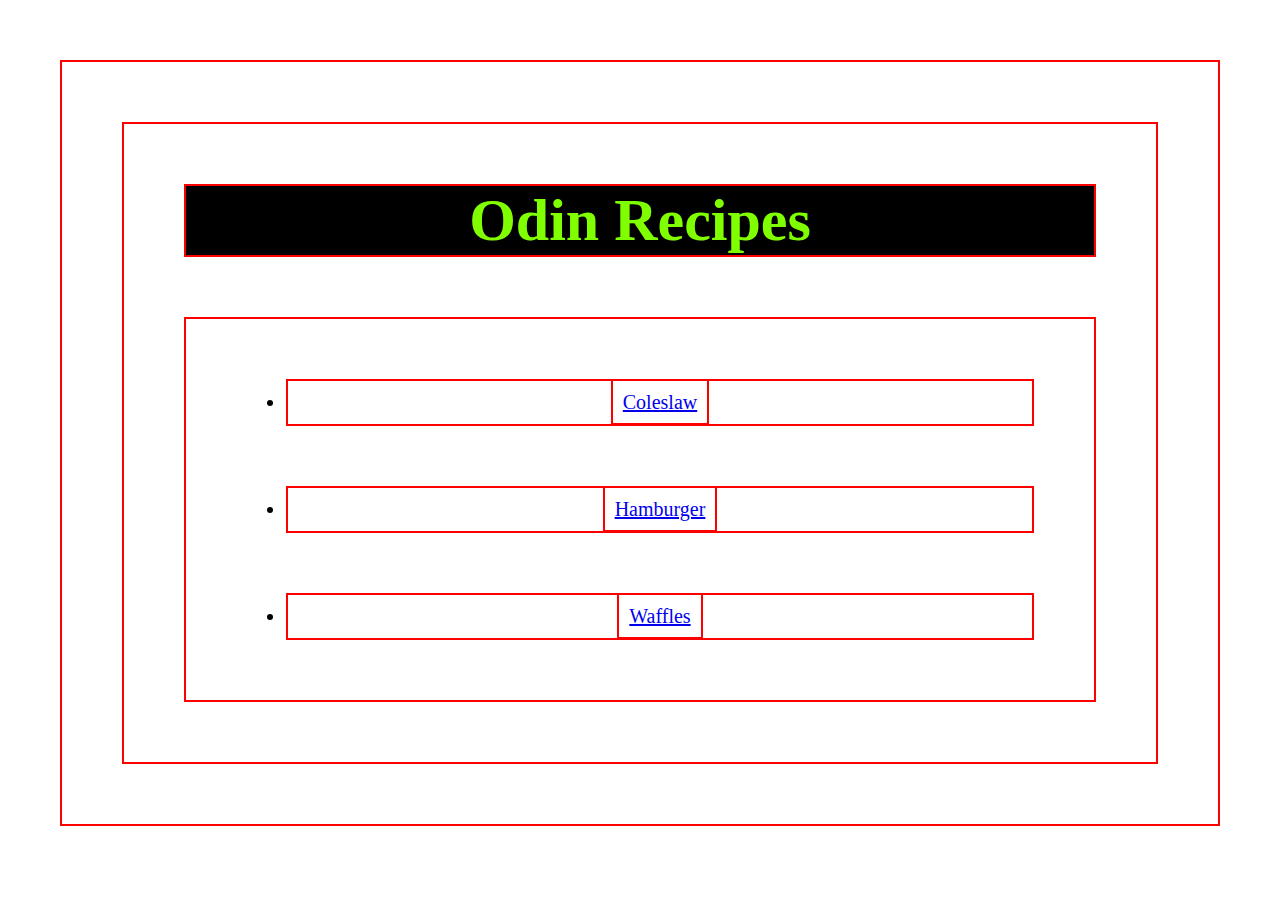
<file: index.html>
<!DOCTYPE html>
<html lang="en">
  <head>
     <meta charset="UTF-8">
     <meta http-equiv="X-UA-Compatible" content="IE=edge">
     <meta name="viewport" content="width=device-width, initial-scale=1.0">
     <title>Odin Recipes</title>
     <link rel="stylesheet" href="styles.css">
  </head>
  <body>
     <h1 class="title">Odin Recipes</h1>
     <ul class="list">
        <li class="listed"><a class="listed" href="./recipes/coleslaw.html">Coleslaw</a></li>
        <li class="listed"><a class="listed" href="./recipes/hamburger.html">Hamburger</a></li>
        <li class="listed"><a class="listed" href="./recipes/waffles.html">Waffles</a></li>
     </ul>

     
  </body>
</html>
</file>
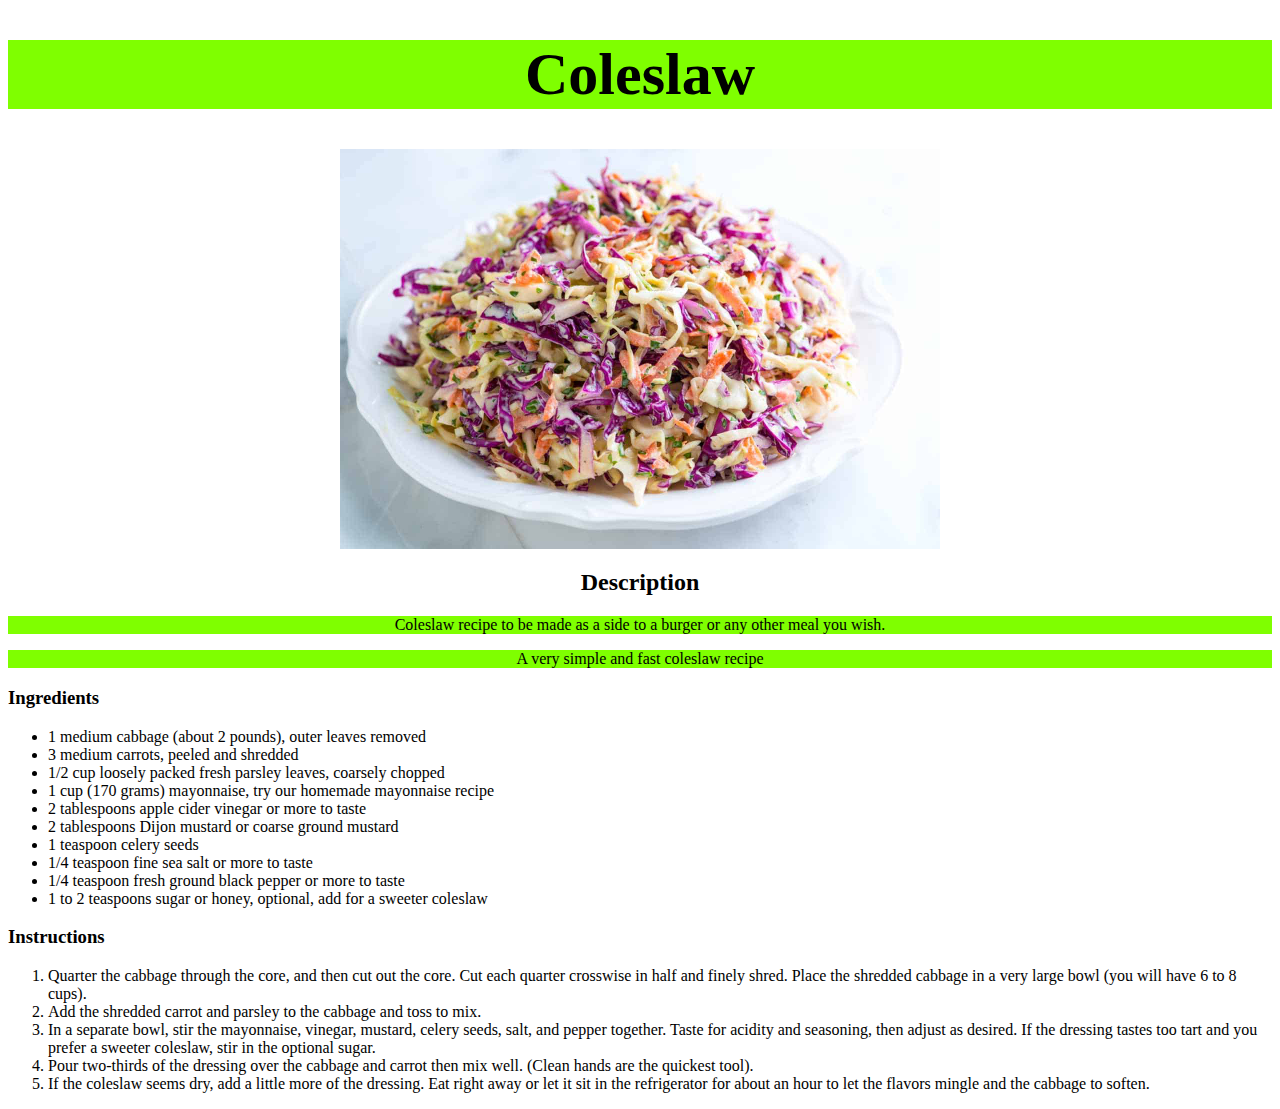
<file: recipes/coleslaw.html>
<!DOCTYPE html>
<html lang="en">
<head>
    <meta charset="UTF-8">
    <meta http-equiv="X-UA-Compatible" content="IE=edge">
    <meta name="viewport" content="width=device-width, initial-scale=1.0">
    <title>Coleslaw Recipe</title>
    <link rel="stylesheet" href="styles.css">
</head>
<body>
    <h1 class="title center">Coleslaw</h1>
    <img class="resize" src="../images/coleslaw.jpg">
    <h2 class="center">Description</h2>
    <p class="para center">Coleslaw recipe to be made as a side to a burger or any other meal you wish.</p>
    <p class="para center">A very simple and fast coleslaw recipe</p>
    <h3>Ingredients</h2>
    <ul>
        <li>1 medium cabbage (about 2 pounds), outer leaves removed</li>
        <li>3 medium carrots, peeled and shredded</li>
        <li>1/2 cup loosely packed fresh parsley leaves, coarsely chopped</li>
        <li>1 cup (170 grams) mayonnaise, try our homemade mayonnaise recipe</li>
        <li>2 tablespoons apple cider vinegar or more to taste</li>
        <li>2 tablespoons Dijon mustard or coarse ground mustard</li>
        <li>1 teaspoon celery seeds</li>
        <li>1/4 teaspoon fine sea salt or more to taste</li>
        <li>1/4 teaspoon fresh ground black pepper or more to taste</li>
        <li>1 to 2 teaspoons sugar or honey, optional, add for a sweeter coleslaw</li>
    </ul>
    <h3>Instructions</h2>
    <ol>
        <li>Quarter the cabbage through the core, and then cut out the core. Cut each quarter crosswise in half and finely shred. Place the shredded cabbage in a very large bowl (you will have 6 to 8 cups).</li>
        <li>Add the shredded carrot and parsley to the cabbage and toss to mix.</li>
        <li>In a separate bowl, stir the mayonnaise, vinegar, mustard, celery seeds, salt, and pepper together. Taste for acidity and seasoning, then adjust as desired. If the dressing tastes too tart and you prefer a sweeter coleslaw, stir in the optional sugar.</li>
        <li>Pour two-thirds of the dressing over the cabbage and carrot then mix well. (Clean hands are the quickest tool).</li>
        <li>If the coleslaw seems dry, add a little more of the dressing. Eat right away or let it sit in the refrigerator for about an hour to let the flavors mingle and the cabbage to soften.</li>
    </ol>
</body>
</html>
</file>
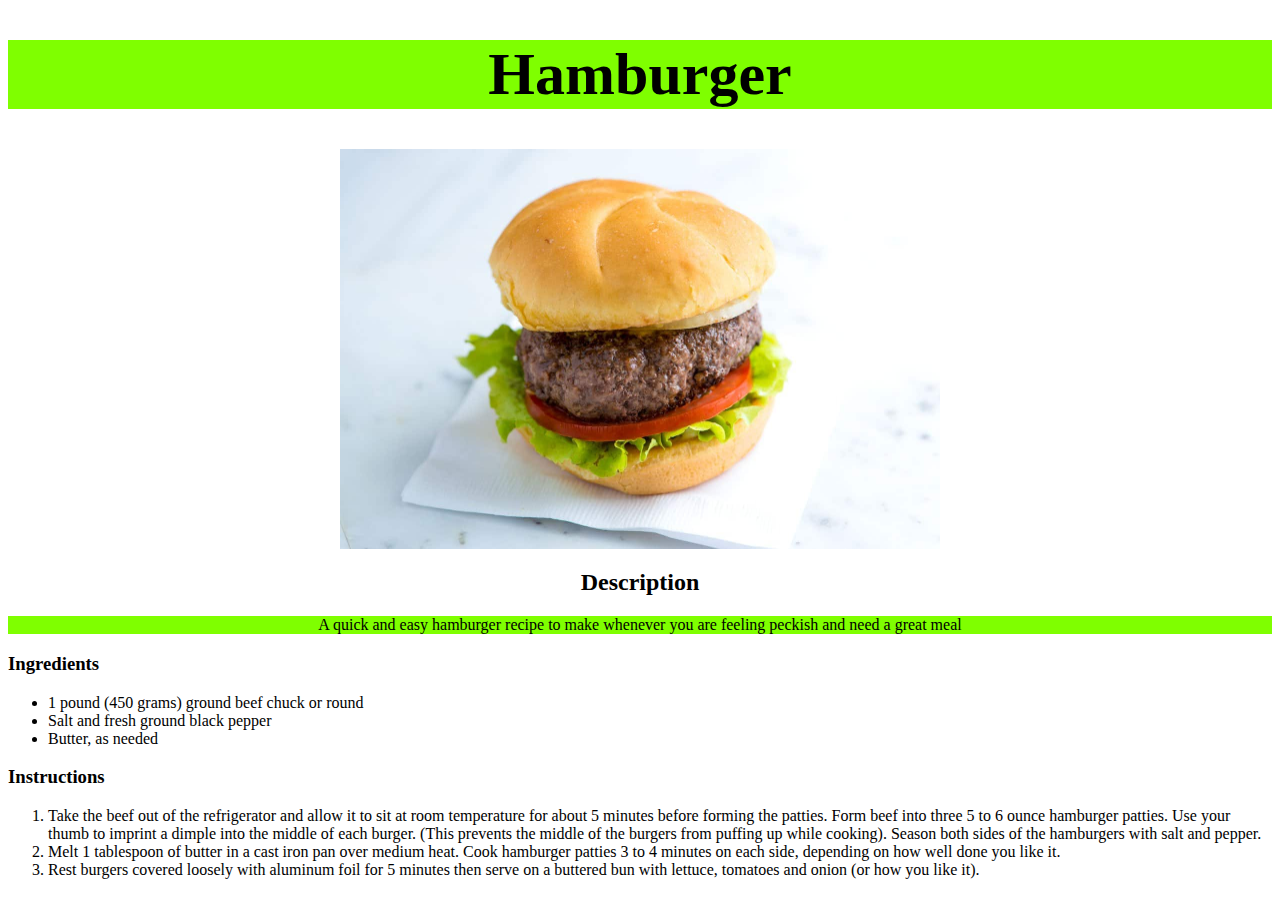
<file: recipes/hamburger.html>
<!DOCTYPE html>
<html lang="en">
<head>
    <meta charset="UTF-8">
    <meta http-equiv="X-UA-Compatible" content="IE=edge">
    <meta name="viewport" content="width=device-width, initial-scale=1.0">
    <title>Hamburger Recipe</title>
    <link rel="stylesheet" href="styles.css">
</head>
<body>
    <h1 class="title center">Hamburger</h1>
    <img class="resize" src="../images/hamburger.jpg">
    <h2 class="center">Description</h2>
    <p class="para center">A quick and easy hamburger recipe to make whenever you are feeling peckish and need a great meal</p>
    <h3>Ingredients</h3>
    <ul>
        <li>1 pound (450 grams) ground beef chuck or round</li>
        <li>Salt and fresh ground black pepper</li>
        <li>Butter, as needed</li>
    </ul>
    <h3>Instructions</h3>
    <ol>
        <li>Take the beef out of the refrigerator and allow it to sit at room temperature for about 5 minutes before forming the patties. Form beef into three 5 to 6 ounce hamburger patties. Use your thumb to imprint a dimple into the middle of each burger. (This prevents the middle of the burgers from puffing up while cooking). Season both sides of the hamburgers with salt and pepper.</li>
        <li>Melt 1 tablespoon of butter in a cast iron pan over medium heat. Cook hamburger patties 3 to 4 minutes on each side, depending on how well done you like it.</li>
        <li>Rest burgers covered loosely with aluminum foil for 5 minutes then serve on a buttered bun with lettuce, tomatoes and onion (or how you like it).</li>
    </ol>
</body>
</html>
</file>
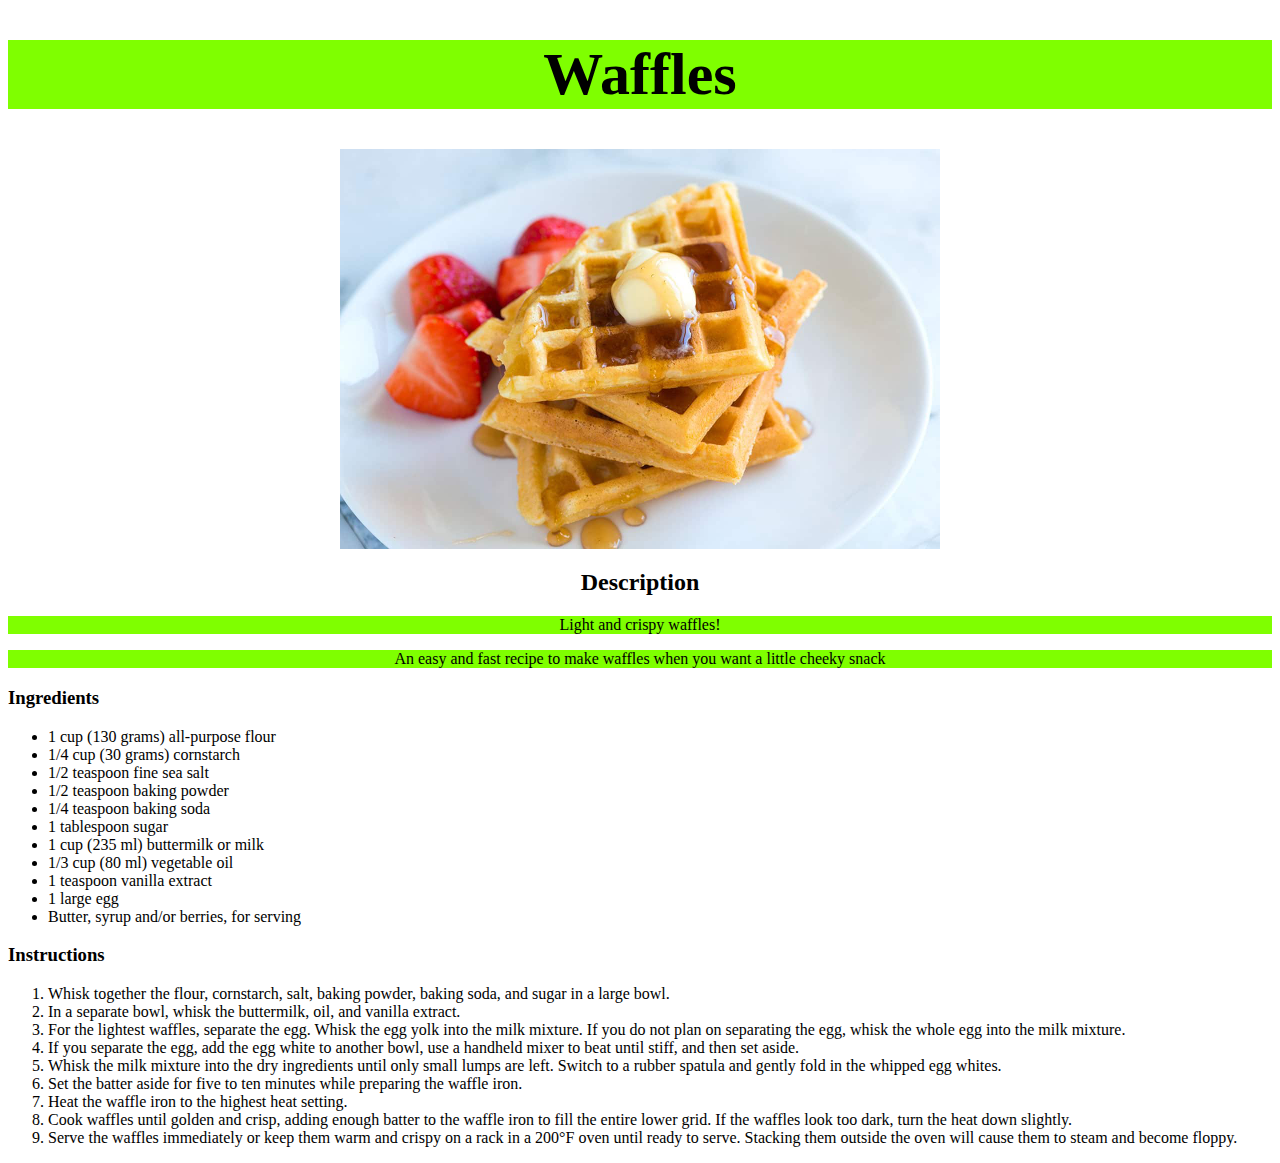
<file: recipes/waffles.html>
<!DOCTYPE html>
<html lang="en">
<head>
    <meta charset="UTF-8">
    <meta http-equiv="X-UA-Compatible" content="IE=edge">
    <meta name="viewport" content="width=device-width, initial-scale=1.0">
    <title>Waffles Recipe</title>
    <link rel="stylesheet" href="styles.css">
</head>
<body>
    <h1 class="title center">Waffles</h1>
    <img class="resize" src="../images/waffles.jpg">
    <h2 class="center">Description</h2>
    <p class="para center">Light and crispy waffles!</p>
    <p class="para center">An easy and fast recipe to make waffles when you want a little cheeky snack</p>
    <h3>Ingredients</h3>
    <ul>
        <li>1 cup (130 grams) all-purpose flour</li>
        <li>1/4 cup (30 grams) cornstarch</li>
        <li>1/2 teaspoon fine sea salt</li>
        <li>1/2 teaspoon baking powder</li>
        <li>1/4 teaspoon baking soda</li>
        <li>1 tablespoon sugar</li>
        <li>1 cup (235 ml) buttermilk or milk</li>
        <li>1/3 cup (80 ml) vegetable oil</li>
        <li>1 teaspoon vanilla extract</li>
        <li>1 large egg</li>
        <li>Butter, syrup and/or berries, for serving</li>
    </ul>
    <h3>Instructions</h3>
    <ol>
        <li>Whisk together the flour, cornstarch, salt, baking powder, baking soda, and sugar in a large bowl.</li>
        <li>In a separate bowl, whisk the buttermilk, oil, and vanilla extract.</li>
        <li>For the lightest waffles, separate the egg. Whisk the egg yolk into the milk mixture. If you do not plan on separating the egg, whisk the whole egg into the milk mixture.</li>
        <li>If you separate the egg, add the egg white to another bowl, use a handheld mixer to beat until stiff, and then set aside.</li>
        <li>Whisk the milk mixture into the dry ingredients until only small lumps are left. Switch to a rubber spatula and gently fold in the whipped egg whites.</li>
        <li>Set the batter aside for five to ten minutes while preparing the waffle iron.</li>
        <li>Heat the waffle iron to the highest heat setting.</li>
        <li>Cook waffles until golden and crisp, adding enough batter to the waffle iron to fill the entire lower grid. If the waffles look too dark, turn the heat down slightly.</li>
        <li>Serve the waffles immediately or keep them warm and crispy on a rack in a 200°F oven until ready to serve. Stacking them outside the oven will cause them to steam and become floppy.</li>
    </ol>

</body>
</html>
</file>
<file: styles.css>
.title {
    color: #7fff00;
    text-align: center;
    font-size: 60px;
    font-weight: bold;
    font-family: 'Times New Roman', Times, serif;
    background-color: black;
}

.list {
    text-align: center;
    font-size: 20px;
    
    
}

.listed {
    padding: 10px;
    
}

* {
    border: 2px solid red;
    margin: 60px;
  }
</file>
<file: recipes/styles.css>
.title {
    font-size: 60px;
    background-color: #7fff00;

    
}

.resize {
    width: auto;
    height: 400px;
  display: block;
  margin-left: auto;
  margin-right: auto;
}

.center {
  text-align: center;
}

.para {
  background-color: #7fff00;
}
</file>
